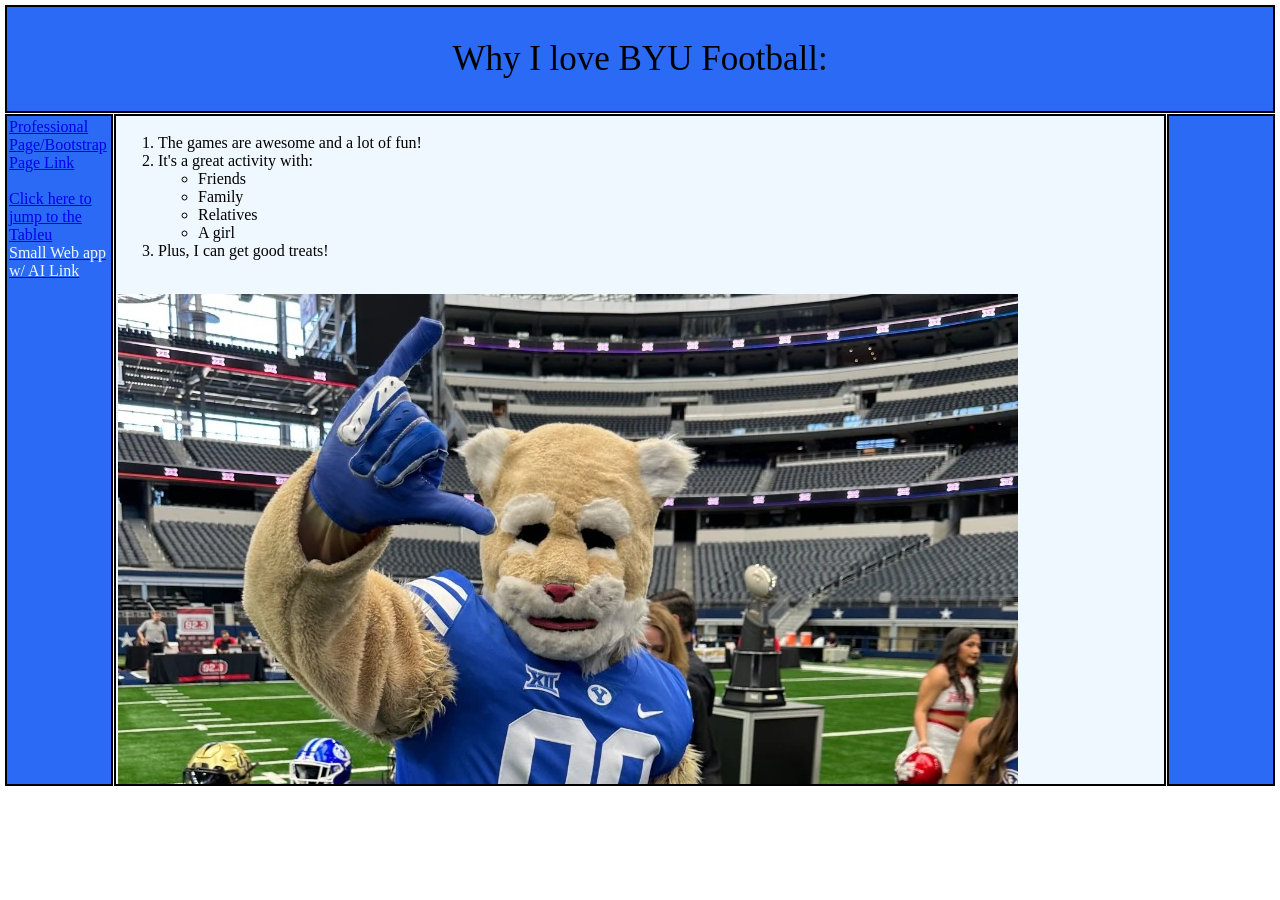
<file: scratch_page.html>
<!DOCTYPE html>
<html lang="en">
<head>
    <meta charset="UTF-8">
    <meta name="viewport" content="width=device-width, initial-scale=1.0">
    <title>My Scratch Page</title>
    <link href="../css/scratch_custom.css" rel="stylesheet" />
</head>

<body>
    <div class="header_div common_div"><span class="custom_header">Why I love BYU Football:</span></div>
    <div class="left_div common_div">
        <a href="/index.html">Professional Page/Bootstrap Page Link</a> <br>
            <br>
            <a href="#tableu_live"> Click here to jump to the Tableu</a>
            <br>

        <a href="ai_page.html"><span class="custom_font custom_font_color">Small Web app w/ AI Link </span></a> <br>
            <br>
    </div>
        
    <div class="right_div common_div"></div>
    <div class="main_div common_div">
        <p>
            <ol> 
                <li>The games are awesome and a lot of fun!</li>
                <li>It's a great activity with:
                    <ul>
                        <li>Friends</li>
                        <li>Family</li>
                        <li>Relatives</li>
                        <li>A girl</li>
                    </ul>
                </li>
                <li> Plus, I can get good treats!</li>
            </ol>
            <br> 
            <img src="../assets/img/Cosmo_Cougar.webp" >
            <br>
            <br>
        </p>

        <br>
        <iframe width="560" height="315" src="https://www.youtube.com/embed/tvzPmizTRk8?si=vMjSCgtuulqKPkNI" title="YouTube video player" frameborder="0" allow="accelerometer; autoplay; clipboard-write; encrypted-media; gyroscope; picture-in-picture; web-share" referrerpolicy="strict-origin-when-cross-origin" allowfullscreen></iframe>
        <br>
        <br>
        <br>
        <p>
            <h1>Here are some awesome stats about BYU football:</h1>
        </p>
        <a id="tableu_live"> <div class='tableauPlaceholder' id='viz1744726836558' style='position: relative'><noscript><a href='#'><img alt='Timeline ' src='https:&#47;&#47;public.tableau.com&#47;static&#47;images&#47;BY&#47;BYUAlumniintheSuperBowl_16437567503580&#47;Timeline&#47;1_rss.png' style='border: none' /></a></noscript><object class='tableauViz'  style='display:none;'><param name='host_url' value='https%3A%2F%2Fpublic.tableau.com%2F' /> <param name='embed_code_version' value='3' /> <param name='site_root' value='' /><param name='name' value='BYUAlumniintheSuperBowl_16437567503580&#47;Timeline' /><param name='tabs' value='no' /><param name='toolbar' value='yes' /><param name='static_image' value='https:&#47;&#47;public.tableau.com&#47;static&#47;images&#47;BY&#47;BYUAlumniintheSuperBowl_16437567503580&#47;Timeline&#47;1.png' /> <param name='animate_transition' value='yes' /><param name='display_static_image' value='yes' /><param name='display_spinner' value='yes' /><param name='display_overlay' value='yes' /><param name='display_count' value='yes' /><param name='language' value='en-US' /></object></div>                <script type='text/javascript'>                    var divElement = document.getElementById('viz1744726836558');                    var vizElement = divElement.getElementsByTagName('object')[0];                    if ( divElement.offsetWidth > 800 ) { vizElement.style.width='1400px';vizElement.style.height='927px';} else if ( divElement.offsetWidth > 500 ) { vizElement.style.width='1400px';vizElement.style.height='927px';} else { vizElement.style.width='100%';vizElement.style.height='1227px';}                     var scriptElement = document.createElement('script');                    scriptElement.src = 'https://public.tableau.com/javascripts/api/viz_v1.js';                    vizElement.parentNode.insertBefore(scriptElement, vizElement);                </script></a>
        

    </div>
    <br>
    <br>


    
    <a href="/index.html"> Link to Bootstrap/Professional page</a>
</body>
</html>
</file>
<file: css/scratch_custom.css>
.background_custom {
    background-color: rgb(28, 58, 225);
}

.custom_font_color {
    color: aliceblue;
}

.custom_font {
    font-family: 'Times New Roman', Times, serif;
}

.custom_header {
    font-weight: 200;
    font-family: 'Times New Roman', Times, serif;
}

.common_div{
    background-color:aliceblue;
    border: 2px solid;
    position: absolute;
    padding: 2px;
}

.header_div {
    background-color:rgb(42, 106, 244); 
    top: 5px;
    left: 5px;
    right: 5px;
    height: 100px;
    text-align: center;
    line-height: 100px;
    font-size: 35px;
}

.left_div {
    /* 100px + 5px + 5px + 2px + 2px*/
    background-color:rgb(42, 106, 244); 
    top: 114px;
    left: 5px;
    width: 100px;
    bottom: 114px;
}

.right_div { 
    background-color:rgb(42, 106, 244); 
    top: 114px;
    right: 5px;
    width: 100px;
    bottom: 114px;
}

.main_div {
    top: 114px;
    left: 114px;
    right: 114px;
    bottom: 114px;
    overflow: auto;
}

.footer_div { 
    left: 5px;
    right: 5px;
    bottom: 5px;
    height: 100px;
}
</file>
